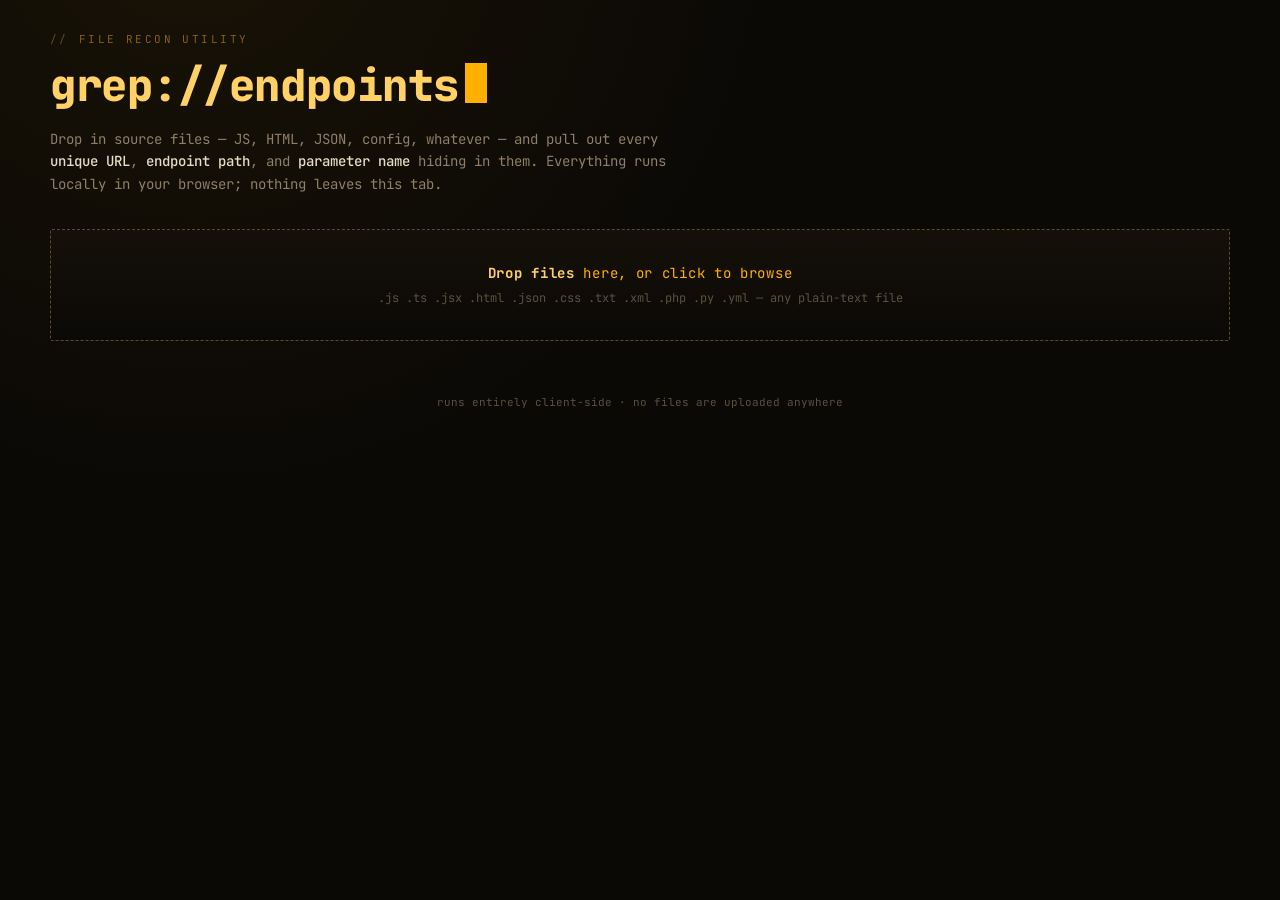
<file: index.html>
<!DOCTYPE html>
<html lang="en">
<head>
<meta charset="UTF-8">
<meta name="viewport" content="width=device-width, initial-scale=1.0">
<title>grep://endpoints</title>
<link rel="preconnect" href="https://fonts.googleapis.com">
<link href="https://fonts.googleapis.com/css2?family=JetBrains+Mono:ital,wght@0,400;0,500;0,700;0,800;1,400&display=swap" rel="stylesheet">
<link href="index.css" rel="stylesheet">

</head>
<body>
<div class="wrap">

  <div class="eyebrow">file recon utility</div>
  <h1>grep://endpoints<span class="cursor"></span></h1>
  <p class="sub">Drop in source files &mdash; JS, HTML, JSON, config, whatever &mdash; and pull out every <b>unique URL</b>, <b>endpoint path</b>, and <b>parameter name</b> hiding in them. Everything runs locally in your browser; nothing leaves this tab.</p>

  <div class="drop" id="drop" tabindex="0" role="button" aria-label="Upload files to scan">
    <div class="prompt"><b>Drop files</b> here, or click to browse</div>
    <div class="hint">.js .ts .jsx .html .json .css .txt .xml .php .py .yml — any plain-text file</div>
    <input type="file" id="fileInput" multiple>
  </div>
  <div class="filelist" id="filelist"></div>
  <div class="progress-wrap" id="progressWrap">
    <div class="progress-label" id="progressLabel">scanning…</div>
    <div class="progress-bar"><div class="progress-fill" id="progressFill"></div></div>
    <button class="btn ghost" id="cancelScan">cancel</button>
  </div>
  <div class="log" id="log"></div>

  <div class="stats" id="stats">
    <div class="stat"><div class="num" id="statFiles">0</div><div class="lbl">files scanned</div></div>
    <div class="stat"><div class="num" id="statUrls">0</div><div class="lbl">unique urls</div></div>
    <div class="stat"><div class="num" id="statEndpoints">0</div><div class="lbl">unique endpoints</div></div>
    <div class="stat"><div class="num" id="statParams">0</div><div class="lbl">unique params</div></div>
  </div>

  <div class="toolbar" id="toolbar">
    <input type="text" id="filterInput" placeholder="filter all panels... supports -exclude, &quot;exact phrase&quot;, /regex/">
    <button class="btn" id="exportJson">export .json</button>
    <button class="btn ghost" id="exportTxt">export .txt</button>
    <button class="btn ghost" id="clearAll">clear</button>
  </div>
  <div class="filter-hint" id="filterHint">
    each panel below also has its own local filter, so a term typed there only searches that column &middot;
    <code>-word</code> excludes &middot; <code>"exact phrase"</code> matches literally &middot; <code>/regex/i</code> for regex
  </div>

  <div class="grid" id="grid">
    <div class="pane">
      <div class="pane-head">
        <div class="pane-title">urls <span class="pane-count" id="cUrls">0</span></div>
        <div class="pane-actions"><button class="icon-btn" data-copy="urls">copy all</button></div>
      </div>
      <div class="pane-filter"><input type="text" id="filterUrls" placeholder="filter urls only..."></div>
      <div class="pane-body" id="paneUrls"></div>
    </div>
    <div class="pane">
      <div class="pane-head">
        <div class="pane-title">endpoints <span class="pane-count" id="cEndpoints">0</span></div>
        <div class="pane-actions"><button class="icon-btn" data-copy="endpoints">copy all</button></div>
      </div>
      <div class="pane-filter"><input type="text" id="filterEndpoints" placeholder="filter endpoints only..."></div>
      <div class="pane-body" id="paneEndpoints"></div>
    </div>
    <div class="pane">
      <div class="pane-head">
        <div class="pane-title">parameters <span class="pane-count" id="cParams">0</span></div>
        <div class="pane-actions"><button class="icon-btn" data-copy="params">copy all</button></div>
      </div>
      <div class="pane-filter"><input type="text" id="filterParams" placeholder="filter params only..."></div>
      <div class="pane-body" id="paneParams"></div>
    </div>
  </div>

  <footer>runs entirely client-side &middot; no files are uploaded anywhere</footer>
</div>

<div class="toast" id="toast"></div>

<script src="index.js"></script>
</body>
</html>
</file>
<file: index.css>
:root{
    --void:#0b0906;
    --panel:#151009;
    --panel-alt:#1c1610;
    --edge:#3a2f1e;
    --edge-bright:#5c4a2a;
    --amber:#ffb000;
    --amber-bright:#ffd166;
    --amber-dim:#8a5f18;
    --text:#e9dcc3;
    --text-muted:#8f7f66;
    --text-faint:#5c503e;
    --danger:#ff5f56;
    --mono: 'JetBrains Mono', ui-monospace, 'SFMono-Regular', Menlo, monospace;
  }
  *{ box-sizing:border-box; }
  html,body{ margin:0; padding:0; }
  body{
    background:
      radial-gradient(circle at 15% -10%, rgba(255,176,0,0.06), transparent 40%),
      var(--void);
    color:var(--text);
    font-family:var(--mono);
    min-height:100vh;
    padding:32px 20px 80px;
  }
  @media (prefers-reduced-motion: reduce){
    *{ animation-duration:0.001ms !important; animation-iteration-count:1 !important; transition-duration:0.001ms !important; }
  }

  .wrap{ max-width:1180px; margin:0 auto; }

  /* ---------- header ---------- */
  .eyebrow{
    font-size:11px; letter-spacing:.22em; text-transform:uppercase;
    color:var(--amber-dim); margin-bottom:10px; display:flex; align-items:center; gap:10px;
  }
  .eyebrow::before{ content:"//"; color:var(--edge-bright); }
  h1{
    font-size:clamp(28px, 5vw, 44px);
    margin:0 0 6px;
    font-weight:800;
    letter-spacing:-0.01em;
    color:var(--amber-bright);
  }
  h1 .cursor{
    display:inline-block; width:0.5em; height:0.9em; background:var(--amber);
    margin-left:6px; transform:translateY(2px);
    animation:blink 1.1s steps(1) infinite;
  }
  @keyframes blink{ 50%{ opacity:0; } }
  .sub{ color:var(--text-muted); font-size:14px; max-width:640px; line-height:1.6; margin-bottom:34px; }
  .sub b{ color:var(--text); font-weight:500; }

  /* ---------- drop zone ---------- */
  .drop{
    position:relative;
    border:1px dashed var(--edge-bright);
    border-radius:2px;
    background:linear-gradient(180deg, var(--panel), var(--void));
    padding:34px 24px;
    text-align:center;
    cursor:pointer;
    transition:border-color .15s ease, background .15s ease;
  }
  .drop:hover, .drop.drag{
    border-color:var(--amber);
    background:linear-gradient(180deg, var(--panel-alt), var(--void));
  }
  .drop:focus-visible{ outline:2px solid var(--amber); outline-offset:3px; }
  .drop .prompt{ color:var(--amber); font-size:14px; letter-spacing:.05em; }
  .drop .prompt b{ color:var(--amber-bright); }
  .drop .hint{ color:var(--text-faint); font-size:12px; margin-top:8px; }
  .drop input{ display:none; }

  .filelist{ margin-top:14px; display:flex; flex-wrap:wrap; gap:8px; }
  .filechip{
    font-size:11.5px; color:var(--text-muted);
    border:1px solid var(--edge); background:var(--panel);
    padding:5px 10px; border-radius:2px; display:flex; align-items:center; gap:8px;
  }
  .filechip .n{ color:var(--amber-dim); }
  .filechip button{
    background:none; border:none; color:var(--text-faint); cursor:pointer; font-family:var(--mono);
    font-size:13px; line-height:1; padding:0;
  }
  .filechip button:hover{ color:var(--danger); }

  /* ---------- log ---------- */
  .log{
    margin-top:16px; font-size:12px; color:var(--text-faint);
    max-height:110px; overflow-y:auto; display:none;
  }
  .log.show{ display:block; }
  .log div{ padding:1px 0; }
  .log .ok{ color:var(--amber-dim); }
  .log .ok b{ color:var(--amber); }
  .log .err{ color:var(--danger); }

  /* ---------- progress ---------- */
  .progress-wrap{
    display:none;
    align-items:center;
    gap:12px;
    margin-top:14px;
    border:1px solid var(--edge);
    background:var(--panel);
    padding:10px 12px;
  }
  .progress-wrap.show{ display:flex; }
  .progress-label{
    font-size:11.5px; color:var(--text-muted); white-space:nowrap;
    min-width:210px;
  }
  .progress-label b{ color:var(--amber); }
  .progress-bar{
    flex:1; height:6px; background:var(--void); border:1px solid var(--edge);
    border-radius:3px; overflow:hidden;
  }
  .progress-fill{
    height:100%; width:0%; background:linear-gradient(90deg, var(--amber-dim), var(--amber));
    transition:width .12s ease;
  }

  /* ---------- show more row ---------- */
  .more-row{
    display:flex; justify-content:center;
    padding:9px 12px; font-size:11.5px; color:var(--amber-dim);
    cursor:pointer; border-top:1px solid var(--edge);
    letter-spacing:.04em;
  }
  .more-row:hover{ color:var(--amber); background:var(--panel-alt); }

  /* ---------- stats bar ---------- */
  .stats{
    display:none;
    margin-top:28px;
    border:1px solid var(--edge);
    background:var(--panel);
    padding:14px 18px;
    gap:28px;
    flex-wrap:wrap;
  }
  .stats.show{ display:flex; }
  .stat{ display:flex; flex-direction:column; gap:2px; }
  .stat .num{ font-size:22px; font-weight:800; color:var(--amber-bright); }
  .stat .lbl{ font-size:10.5px; letter-spacing:.14em; text-transform:uppercase; color:var(--text-faint); }

  /* ---------- global filter ---------- */
  .toolbar{
    display:none;
    margin-top:18px;
    align-items:center;
    gap:12px;
  }
  .toolbar.show{ display:flex; }
  .toolbar input[type=text]{
    flex:1; background:var(--panel); border:1px solid var(--edge); color:var(--text);
    font-family:var(--mono); font-size:13px; padding:9px 12px; border-radius:2px;
  }
  .toolbar input[type=text]:focus-visible{ outline:2px solid var(--amber); outline-offset:1px; border-color:var(--amber); }
  .toolbar input[type=text]::placeholder{ color:var(--text-faint); }
  .btn{
    background:transparent; border:1px solid var(--edge-bright); color:var(--amber);
    font-family:var(--mono); font-size:12px; padding:9px 14px; border-radius:2px;
    cursor:pointer; letter-spacing:.03em; white-space:nowrap;
    transition:background .12s ease, color .12s ease;
  }
  .btn:hover{ background:var(--amber); color:#1a1206; }
  .btn:focus-visible{ outline:2px solid var(--amber); outline-offset:2px; }
  .btn.ghost{ color:var(--text-muted); border-color:var(--edge); }
  .btn.ghost:hover{ background:var(--panel-alt); color:var(--text); }

  /* ---------- filter hint ---------- */
  .filter-hint{
    display:none;
    margin-top:8px;
    font-size:11px; color:var(--text-faint); line-height:1.6;
  }
  .filter-hint.show{ display:block; }
  .filter-hint code{
    background:var(--panel); border:1px solid var(--edge); color:var(--amber-dim);
    padding:1px 5px; border-radius:2px; font-family:var(--mono); font-size:10.5px;
  }

  /* ---------- results grid ---------- */
  .grid{
    display:none;
    margin-top:22px;
    grid-template-columns:repeat(3, 1fr);
    gap:16px;
  }
  .grid.show{ display:grid; }
  @media (max-width:920px){ .grid{ grid-template-columns:1fr; } }

  .pane{
    border:1px solid var(--edge);
    background:var(--panel);
    display:flex; flex-direction:column;
    min-height:200px;
    max-height:520px;
  }
  .pane-head{
    display:flex; align-items:center; justify-content:space-between;
    padding:10px 12px; border-bottom:1px solid var(--edge);
    background:var(--panel-alt);
  }
  .pane-title{ display:flex; align-items:center; gap:8px; font-size:12px; letter-spacing:.08em; text-transform:uppercase; color:var(--amber); }
  .pane-count{
    font-size:11px; color:var(--void); background:var(--amber); padding:1px 7px; border-radius:10px; font-weight:700;
  }
  .pane-actions{ display:flex; gap:6px; }
  .icon-btn{
    background:none; border:1px solid var(--edge); color:var(--text-faint);
    font-family:var(--mono); font-size:10.5px; padding:4px 8px; border-radius:2px; cursor:pointer;
  }
  .icon-btn:hover{ color:var(--amber); border-color:var(--amber-dim); }

  .pane-filter{ padding:8px 10px; border-bottom:1px solid var(--edge); background:var(--panel); }
  .pane-filter input{
    width:100%; background:var(--void); border:1px solid var(--edge); color:var(--text);
    font-family:var(--mono); font-size:11.5px; padding:6px 9px; border-radius:2px;
  }
  .pane-filter input::placeholder{ color:var(--text-faint); }
  .pane-filter input:focus-visible{ outline:2px solid var(--amber); outline-offset:1px; border-color:var(--amber); }
  .pane-filter input.active{ border-color:var(--amber-dim); color:var(--amber-bright); }

  .pane-body{ overflow-y:auto; flex:1; }
  .row{
    display:flex; align-items:baseline; gap:10px;
    padding:7px 12px; font-size:12.5px; cursor:pointer;
    border-bottom:1px solid rgba(58,47,30,0.4);
  }
  .row:hover{ background:var(--panel-alt); }
  .row .ln{ color:var(--text-faint); font-size:11px; min-width:26px; text-align:right; user-select:none; }
  .row .val{
    color:var(--text); word-break:break-all; flex:1;
  }
  .row .val mark{
    background:var(--amber); color:#1a1206; padding:0 1px; border-radius:1px;
  }
  .row .cnt{
    font-size:10px; color:var(--text-faint); border:1px solid var(--edge); padding:0 5px; border-radius:8px; white-space:nowrap;
  }
  .empty{ padding:24px 16px; color:var(--text-faint); font-size:12px; text-align:center; }

  .toast{
    position:fixed; bottom:24px; left:50%; transform:translateX(-50%) translateY(20px);
    background:var(--amber); color:#1a1206; font-size:12px; font-weight:700;
    padding:9px 16px; border-radius:3px; opacity:0; pointer-events:none;
    transition:opacity .18s ease, transform .18s ease;
    letter-spacing:.03em;
  }
  .toast.show{ opacity:1; transform:translateX(-50%) translateY(0); }

  footer{ margin-top:40px; color:var(--text-faint); font-size:11px; text-align:center; }
</file>
